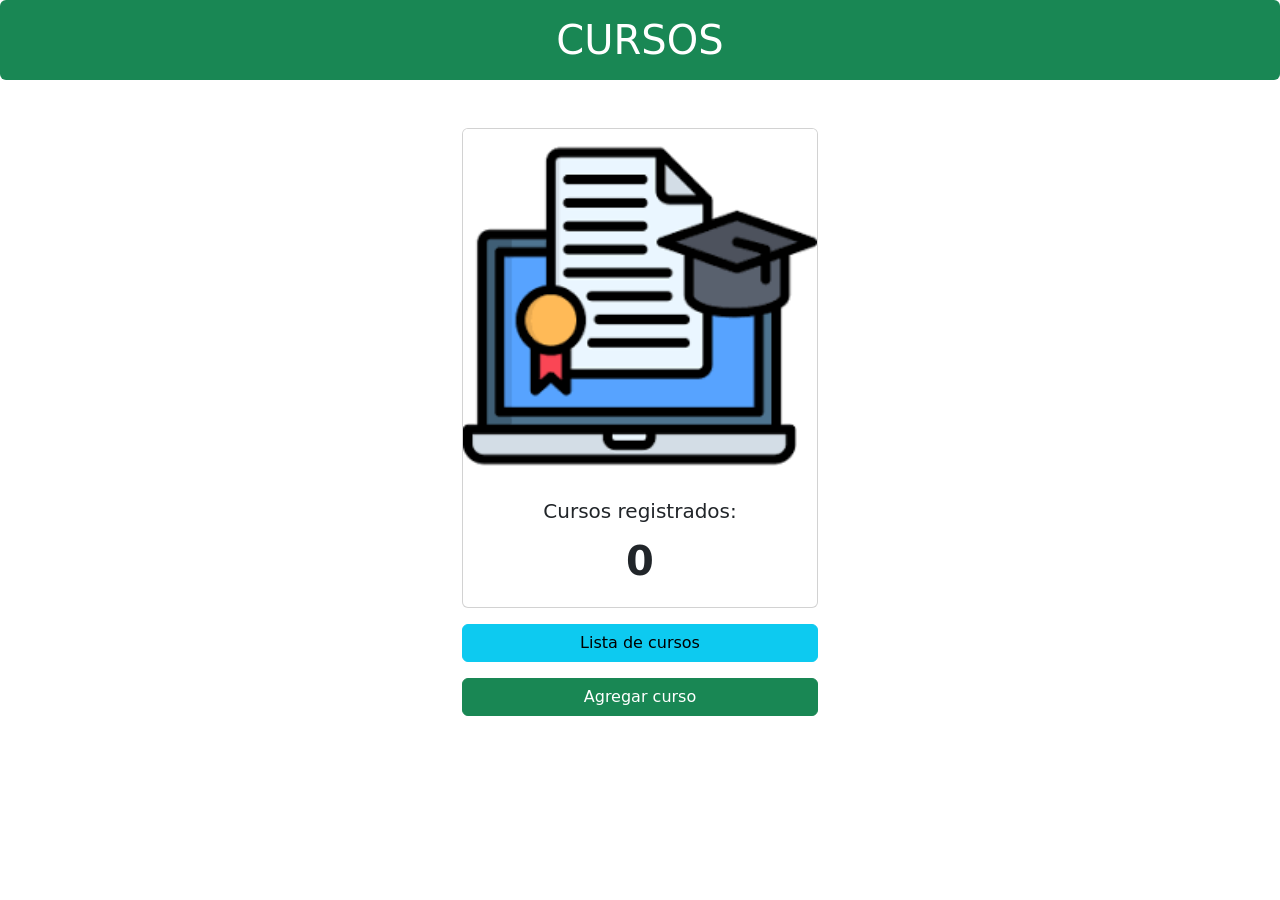
<file: public/index.html>
<!DOCTYPE html>
<html lang="es">
<head>
  <meta charset="UTF-8">
  <meta name="viewport" content="width=device-width, initial-scale=1">
  <title>Total de Cursos</title>
  <link href="https://cdn.jsdelivr.net/npm/bootstrap@5.3.3/dist/css/bootstrap.min.css" rel="stylesheet">
</head>
<body>
  <h1 class="text-white bg-success p-3 rounded text-center">CURSOS</h1>

  <div class="container my-5">
    <div class="row justify-content-center">
      <div class="col-md-4">
        <div class="card">
          <img src="images/descarga.png" class="card-img-top" alt="...">
          <div class="card-body text-center">
            <h5 class="card-title">Cursos registrados:</h5>
            <p class="card-text fs-1 fw-bold" id="total-cursos">0</p>
          </div>
        </div>
        <a href="../views/cursos/listar.php" class="btn btn-info d-block mx-auto mt-3">Lista de cursos</a>
        <a href="../views/cursos/registrar.php" class="btn btn-success d-block mx-auto mt-3">Agregar curso</a>
      </div>
    </div>
  </div>
  

  <script>
    fetch('../app/controllers/CursoControler.php?task=getTotal')
      .then(response => response.json()) 
      .then(data => {
        if (data && data.total !== undefined) {
          document.getElementById('total-cursos').textContent = data.total;
        } else {
          console.error('Error: el campo total no está presente en la respuesta.');
        }
      })
      .catch(error => {
        console.error('Error al obtener el total de cursos:', error);
      });
  </script>
</body>
</html>
</file>
